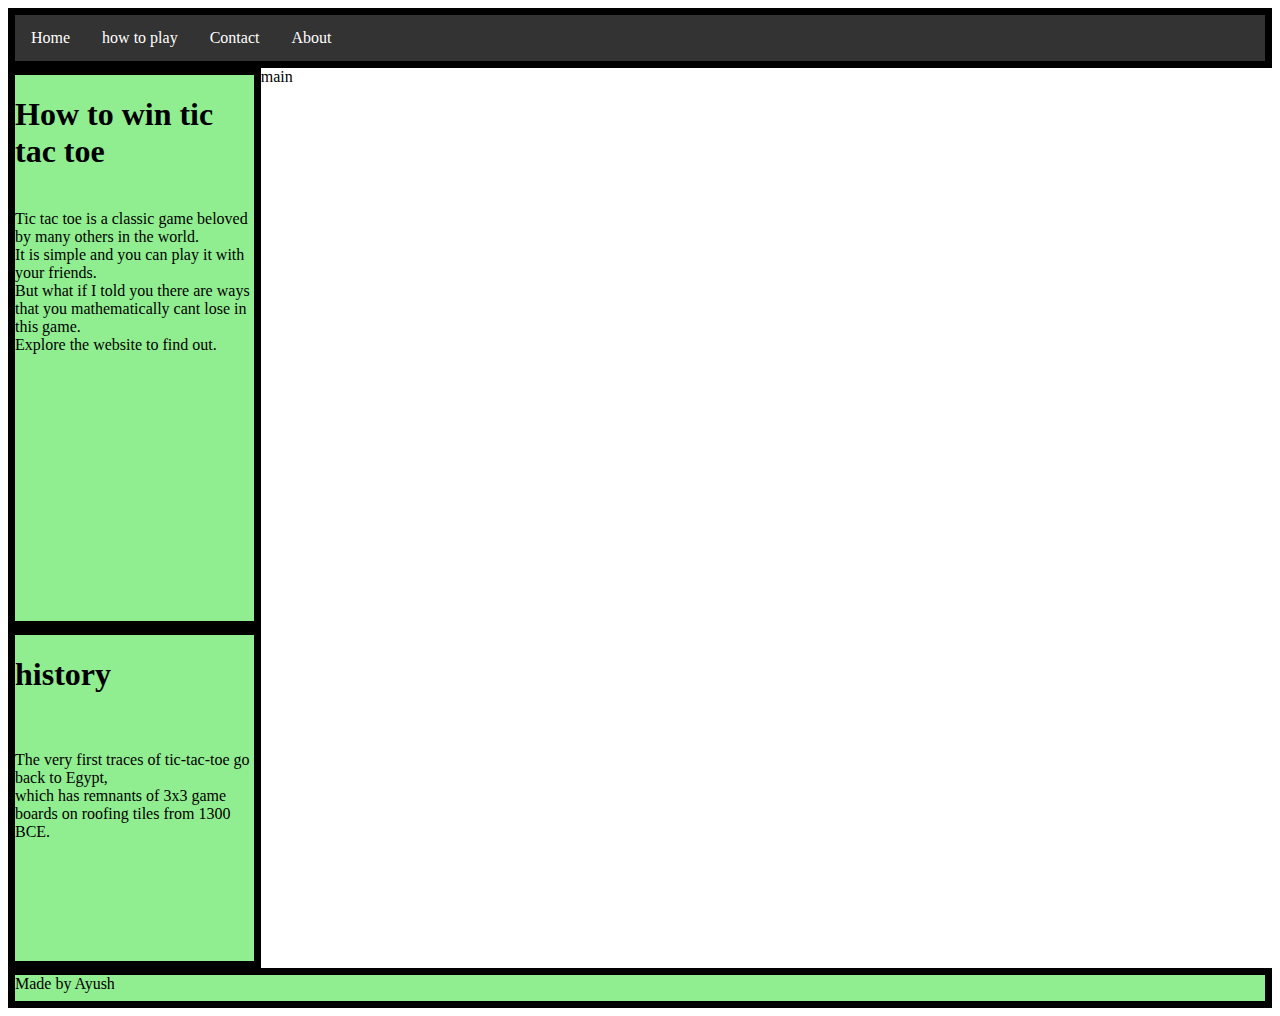
<file: index.html>
<!DOCTYPE html>
<html lang="en">
<head>
    <meta charset="UTF-8">
    <meta name="viewport" content="width=device-width, initial-scale=1.0">
   <link rel="stylesheet" href="style.css">
    <title>How to win Tic tac toe</title>
    <style>
        ul {
          list-style-type: none;
          margin: 0;
          padding: 0;
          overflow: hidden;
          background-color: #333;
        }
        
        li {
          float: left;
        }
        
        li a {
          display: block;
          color: white;
          text-align: center;
          padding: 14px 16px;
          text-decoration: none;
        }
        
        li a:hover {
          background-color: #111;
        }
        </style>
</head>
<body>
    
   <div class="container">
      
      <div class="navigation">
        
        <ul>
            <li><a class="active" href="#home">Home</a></li>
            <li><a href="#how-ro-play">how to play</a></li>
            <li><a href="#contact">Contact</a></li>
            <li><a href="#about">About</a></li>
          </ul>
    
         
      </div>
      <div class="header">
           <h1>How to win tic tac toe </h1> <br>
          Tic tac toe is a classic game beloved by many others in the world. <br>
          It is simple and you can play it with your friends. <br>
          But what if I told you there are ways that you mathematically cant lose in this game. <br>
          Explore the website to find out. <br>
      </div>
      <div class="history">
         <h1> history</h1> <br>
          <br>
          The very first traces of tic-tac-toe go back to Egypt, <br>
          which has remnants of 3x3 game boards on roofing tiles from 1300 BCE. <br>
      </div>
      <div class="main">
          main
      </div>
      <div class="footer">
          Made by Ayush
      </div>
  </div>

  





</body>
</html>
</file>
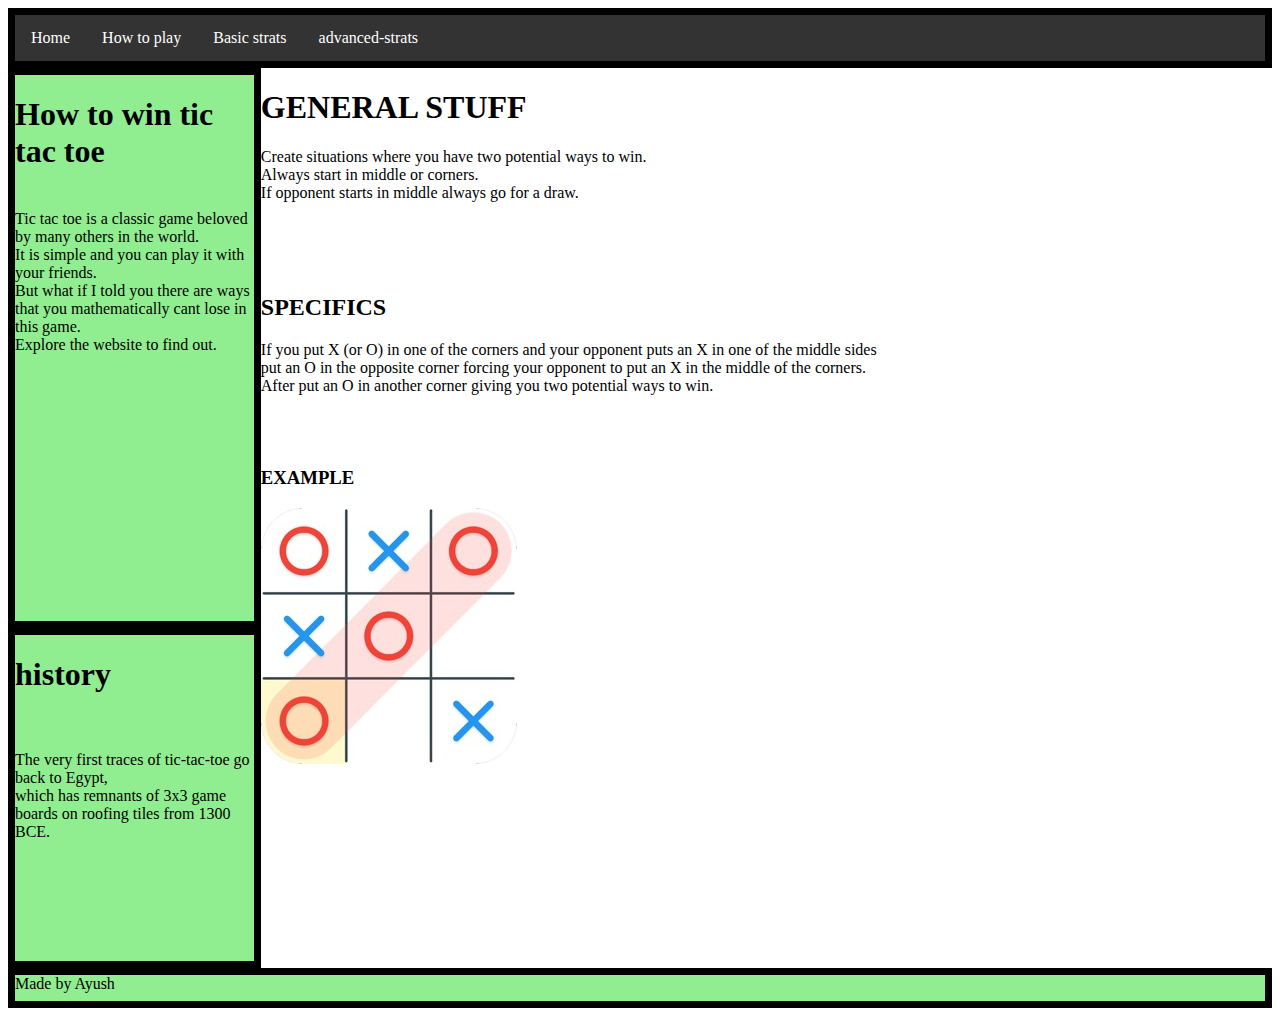
<file: advanced-strats.html>
<!DOCTYPE html>
<html lang="en">
<head>
    <meta charset="UTF-8">
    <meta name="viewport" content="width=device-width, initial-scale=1.0">
    <link rel="stylesheet" href="style.css">
    <title>advanced-strategies</title>
</head>
<style>
    ul {
      list-style-type: none;
      margin: 0;
      padding: 0;
      overflow: hidden;
      background-color: #333;
    }
    
    li {
      float: left;
    }
    
    li a {
      display: block;
      color: white;
      text-align: center;
      padding: 14px 16px;
      text-decoration: none;
    }
    
    li a:hover {
      background-color: #111;
    }
</style>
<body>
    <div class="container">
      
        <div class="navigation">
          
          <ul>
              <li><a  href="index.html">Home</a></li>
              <li> <a href="how-to-play.html">How to play</a> </li> 
              <li> <a href="basic-strats.html">Basic strats</a> </li>
              <li><a href="advanced-strats.html">advanced-strats</a></li>
            </ul>
      
           
        </div>
        <div class="header">
             <h1>How to win tic tac toe </h1> <br>
            Tic tac toe is a classic game beloved by many others in the world. <br>
            It is simple and you can play it with your friends. <br>
            But what if I told you there are ways that you mathematically cant lose in this game. <br>
            Explore the website to find out. <br>
            
        </div>
        <div class="history">
           <h1> history</h1> <br>
            <br>
            The very first traces of tic-tac-toe go back to Egypt, <br>
            which has remnants of 3x3 game boards on roofing tiles from 1300 BCE. <br>
        </div>
        <div class="main"> 
                    <h1>GENERAL STUFF</h1>
           Create situations where you have two potential ways to win. <br>
           Always start in middle or corners. <br>
           If opponent starts in middle always go for a draw. <br>
           <br> <br><br> <br>
                   <h2>SPECIFICS</h2>
            If you put X (or O) in one of the corners and your opponent puts an X in one of the middle sides <br>
            put an O in the opposite corner forcing your opponent to put an X in the middle of the corners.<br>
           After put an O in another corner giving you two potential ways to win. <br> 
            <br>  <br>  <br>  
            <h3>EXAMPLE</h3>
            <img src="tic-tac.jpg">
           
        </div>
        <div class="footer">
            Made by Ayush
        </div>
    </div>
   


</body>
</html>
</file>
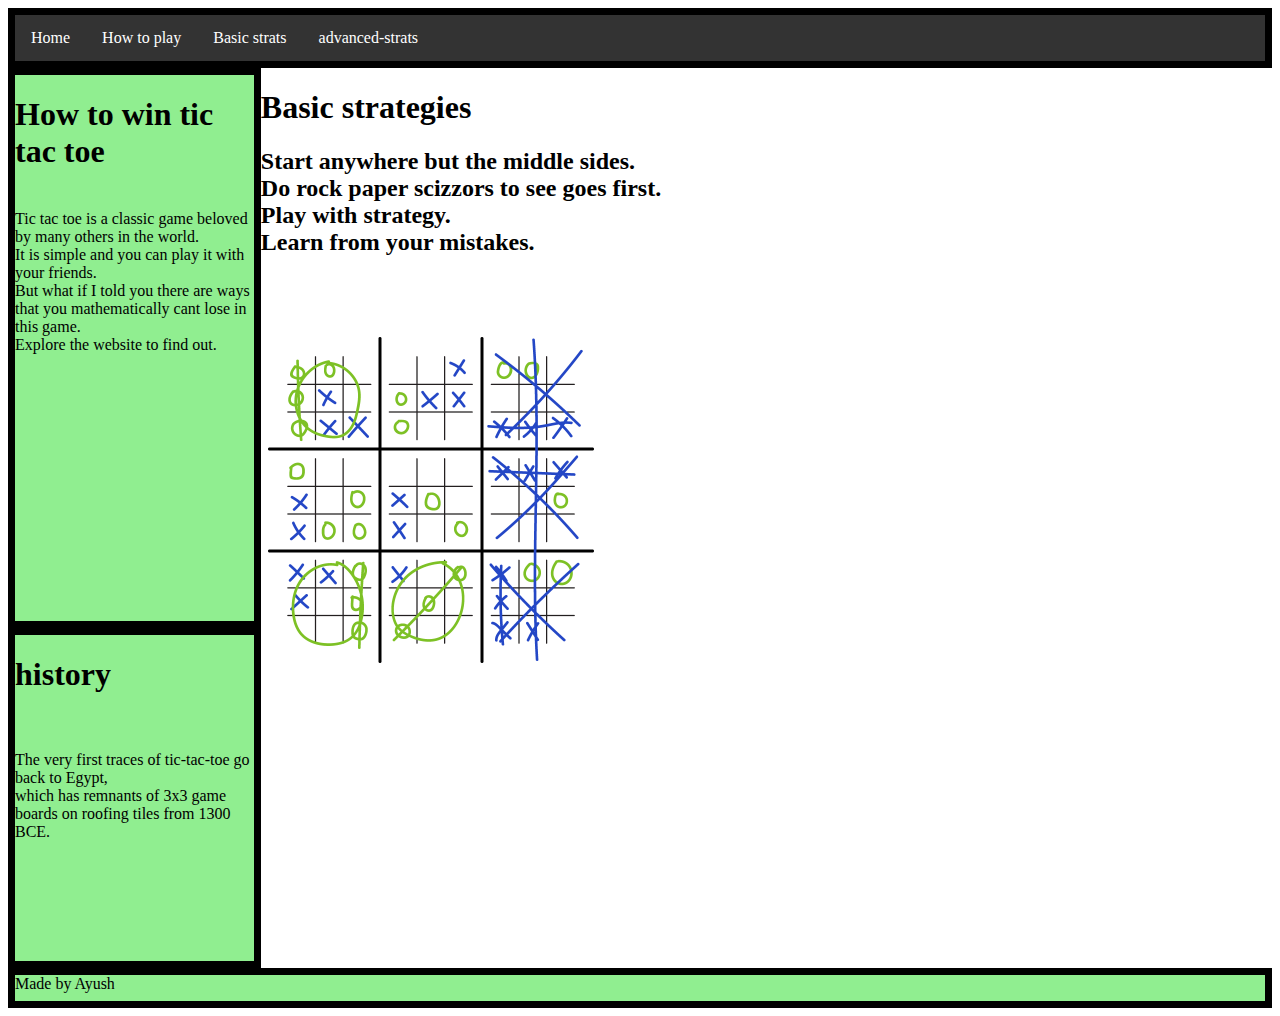
<file: basic-strats.html>
<!DOCTYPE html>
<html lang="en">
<head>
    <meta charset="UTF-8">
    <meta name="viewport" content="width=device-width, initial-scale=1.0">
    <link rel="stylesheet" href="style.css">
    <title>Basic strats</title>
    <style>
        ul {
          list-style-type: none;
          margin: 0;
          padding: 0;
          overflow: hidden;
          background-color: #333;
        }
        
        li {
          float: left;
        }
        
        li a {
          display: block;
          color: white;
          text-align: center;
          padding: 14px 16px;
          text-decoration: none;
        }
        
        li a:hover {
          background-color: #111;
        }
    </style>
</head>
<body>
    <div class="container">
      
        <div class="navigation">
          
          <ul>
            <li> <a  href="index.html">Home</a></li>
            <li> <a href="how-to-play.html">How to play</a> </li> 
            <li> <a href="basic-strats.html">Basic strats</a> </li>
            <li> <a href="advanced-strats.html">advanced-strats</a></li>
          </ul>
      
           
        </div>
        <div class="header">
             <h1>How to win tic tac toe </h1> <br>
            Tic tac toe is a classic game beloved by many others in the world. <br>
            It is simple and you can play it with your friends. <br>
            But what if I told you there are ways that you mathematically cant lose in this game. <br>
            Explore the website to find out. <br>
           
        </div>
        <div class="history">
           <h1> history</h1> <br>
            <br>
            The very first traces of tic-tac-toe go back to Egypt, <br>
            which has remnants of 3x3 game boards on roofing tiles from 1300 BCE. <br>
        </div>
        <div class="main">
                <h1>Basic strategies</h1>
            <h2>Start anywhere but the middle sides. <br>
            Do rock paper scizzors to see goes first. <br>
            Play with strategy. <br>
            Learn from your mistakes. </h2>
            <br> <br><br>
            <img src="ultimate-tic-tac-toe11-01.webp" >
        </div>
        <div class="footer">
            Made by Ayush
        </div>
    </div>




</body>
</html>
</file>
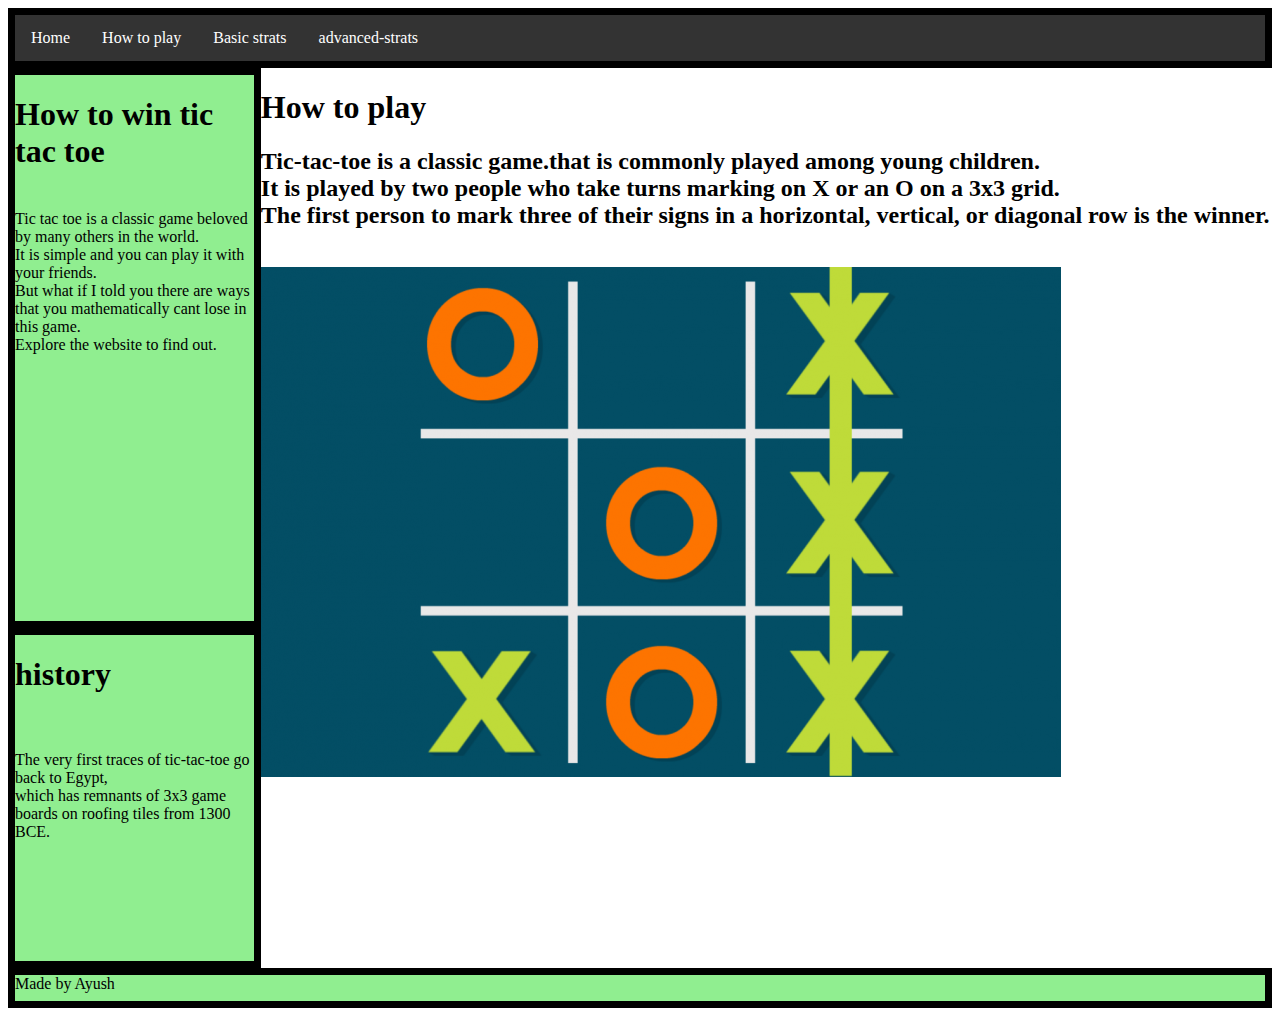
<file: how-to-play.html>
<!DOCTYPE html>
<html lang="en">
<head>
    <meta charset="UTF-8">
    <meta name="viewport" content="width=device-width, initial-scale=1.0">
    <link rel="stylesheet" href="style.css">
    <title>How to win tic tac toe</title>
    <style>
        ul {
          list-style-type: none;
          margin: 0;
          padding: 0;
          overflow: hidden;
          background-color: #333;
        }
        
        li {
          float: left;
        }
        
        li a {
          display: block;
          color: white;
          text-align: center;
          padding: 14px 16px;
          text-decoration: none;
        }
        
        li a:hover {
          background-color: #111;
        }
        </style>
</head>


<body>
    <div class="container">
      
      <div class="navigation">
        
        <ul>
          <li> <a href="index.html">Home</a></li>
          <li> <a href="how-to-play.html">How to play</a> </li> 
          <li> <a href="basic-strats.html">Basic strats</a> </li>
          <li> <a href="advanced-strats.html">advanced-strats</a></li>
        </ul>
         
      </div>
      <div class="header">
           <h1>How to win tic tac toe </h1> <br>
          Tic tac toe is a classic game beloved by many others in the world. <br>
          It is simple and you can play it with your friends. <br>
          But what if I told you there are ways that you mathematically cant lose in this game. <br>
          Explore the website to find out. <br>
      </div>
      <div class="history">
        <h1> history</h1> <br>
         <br>
         The very first traces of tic-tac-toe go back to Egypt, <br>
         which has remnants of 3x3 game boards on roofing tiles from 1300 BCE. <br>
     </div>
            <div class="main">
              <h1>How to play</h1>
              <h2>Tic-tac-toe is a classic game.that is commonly played among young children. <br>
        It is played by two people who take turns marking on X or an O on a 3x3 grid.<br>
         The first person to mark three of their signs in a horizontal, vertical, or diagonal row is the winner.</h2> <br>
         <img src="The-tic-toe.png" >
      </div>
      <div class="footer">
          Made by Ayush
      </div>
  </div>







</body>
</html>
</file>
<file: style.css>
.container {
    display: grid;
    grid-template-columns: 4fr 16fr;
    grid-template-rows: 3fr 28fr 17fr 2fr;
}
.navigation {
    grid-column: 1/3;
    grid-row: 1/2;
    background-color: lightgreen;
    border-width: 7px;
    border-color: black;
    border-style: solid;
    
}
.header {
    grid-column: 1/2;
    grid-row: 2/3;
    background-color:  lightgreen;
    border-width: 7px;
    border-color: black;
    border-style: solid;
}
.history {
    grid-column: 1/2;
    grid-row: 3/4;
    background-color: lightgreen;
    border-width: 7px;
    border-color: black;
    border-style: solid;
}
.main {
    grid-column: 2/3;
    grid-row: 2/4;
    background-color: white;
}
.footer {
    grid-column: 1/3;
    grid-row: 4/5;
    background-color: lightgreen;
    border-width: 7px;
    border-color: black;
    border-style: solid;
}
</file>
